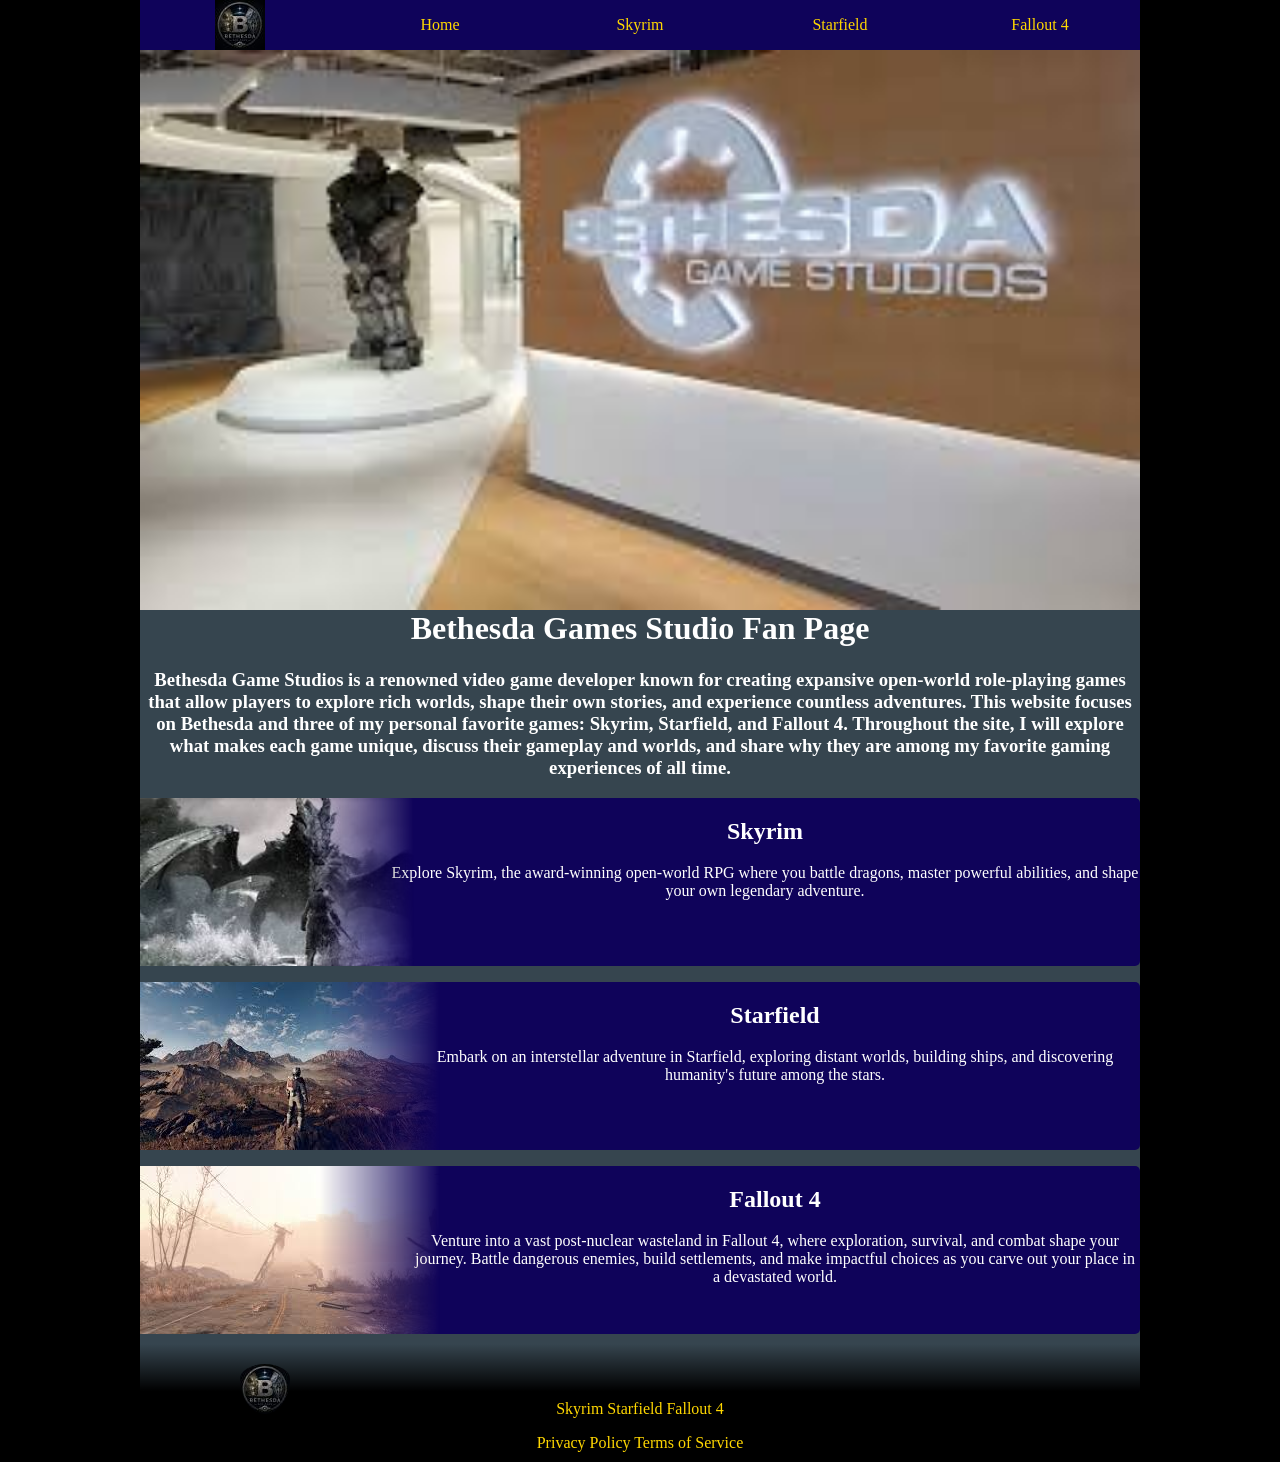
<file: index.html>
<!DOCTYPE html>
<html lang="en">
<head>
    <meta charset="UTF-8">
    <meta name="viewport" content="width=device-width, initial-scale=1.0">
    <title>Document</title>
    <link type="text/css" rel="stylesheet" href="styles.css">
</head>
<body>
    <header>
        <nav>
            <a href="index.html">
            <img class="logo" src="images/logo.jpg" alt="site logo">
            </a>
            <a href="index.html">Home</a>
            <a href="skyrim.html">Skyrim</a>
            <a href="starfield.html">Starfield</a>
            <a href="fallout4.html">Fallout 4</a>
        </nav>
        <div id="hero">
            <img src="images/index_backgrnd.jpg" alt="Bethesda Game Studio" id="hero_img">
        </div>
    </header>
    <div id="content">
        <h1>Bethesda Games Studio Fan Page</h1>
        <h3>Bethesda Game Studios is a renowned video game developer known for creating expansive open-world role-playing games that allow players to explore rich worlds, shape their own stories, and experience countless adventures. This website focuses on Bethesda and three of my personal favorite games: Skyrim, Starfield, and Fallout 4. Throughout the site, I will explore what makes each game unique, discuss their gameplay and worlds, and share why they are among my favorite gaming experiences of all time.</h3>

        <div id="intro_blocks">
        <a href="skyrim.html" id="skyrim_intro">
            <img class="intro_img" src="images/skyrim_dragon.jpg" alt="dragon attacks the dragonborn">
            <div class="intro_txt">
                <h2>Skyrim</h2>
                <p>Explore Skyrim, the award-winning open-world RPG where you battle dragons, master powerful abilities, and shape your own legendary adventure.</p>
            </div>
        </a>

        <a href="starfield.html" id="starfield_intro">
            <img class="intro_img" src="images/starfield_wasteland.jpg" alt="a lone astronot looks over a mountainous wasteland">
            <div class="intro_txt">
                <h2>Starfield</h2>
                <p>Embark on an interstellar adventure in Starfield, exploring distant worlds, building ships, and discovering humanity's future among the stars.</p>
            </div>
        </a>

        <a href="fallout4.html" id="fallout4_intro">
            <img class="intro_img" src="images/fallout_devistation.jpg" alt="dust chokes the air in a devistated urban district">
            <div class="intro_txt">
                <h2>Fallout 4</h2>
                <p>Venture into a vast post-nuclear wasteland in Fallout 4, where exploration, survival, and combat shape your journey. Battle dangerous enemies, build settlements, and make impactful choices as you carve out your place in a devastated world.</p>
            </div>
            </a>
        </div>
        <footer>
            
            <a href="index.html">
            <img id="f_logo" src="images/logo.jpg" alt="site logo">
            </a>
            <div id="footer_nav">
                <a href="skyrim.html">Skyrim</a>
                <a href="starfield.html">Starfield</a>
                <a href="fallout4.html">Fallout 4</a>
            </div>
            <div id="socials">
                <a href="instagram.com"></a>
                <a href="facebook.com"></a>
                <a href="twitter.com"></a>
            </div>
            <div id="footer_terms">
                <p></p>
                <a>Privacy Policy</a>
                <a>Terms of Service</a>
            </div>
        </footer>
    </div>
    
</body>
</html>
</file>
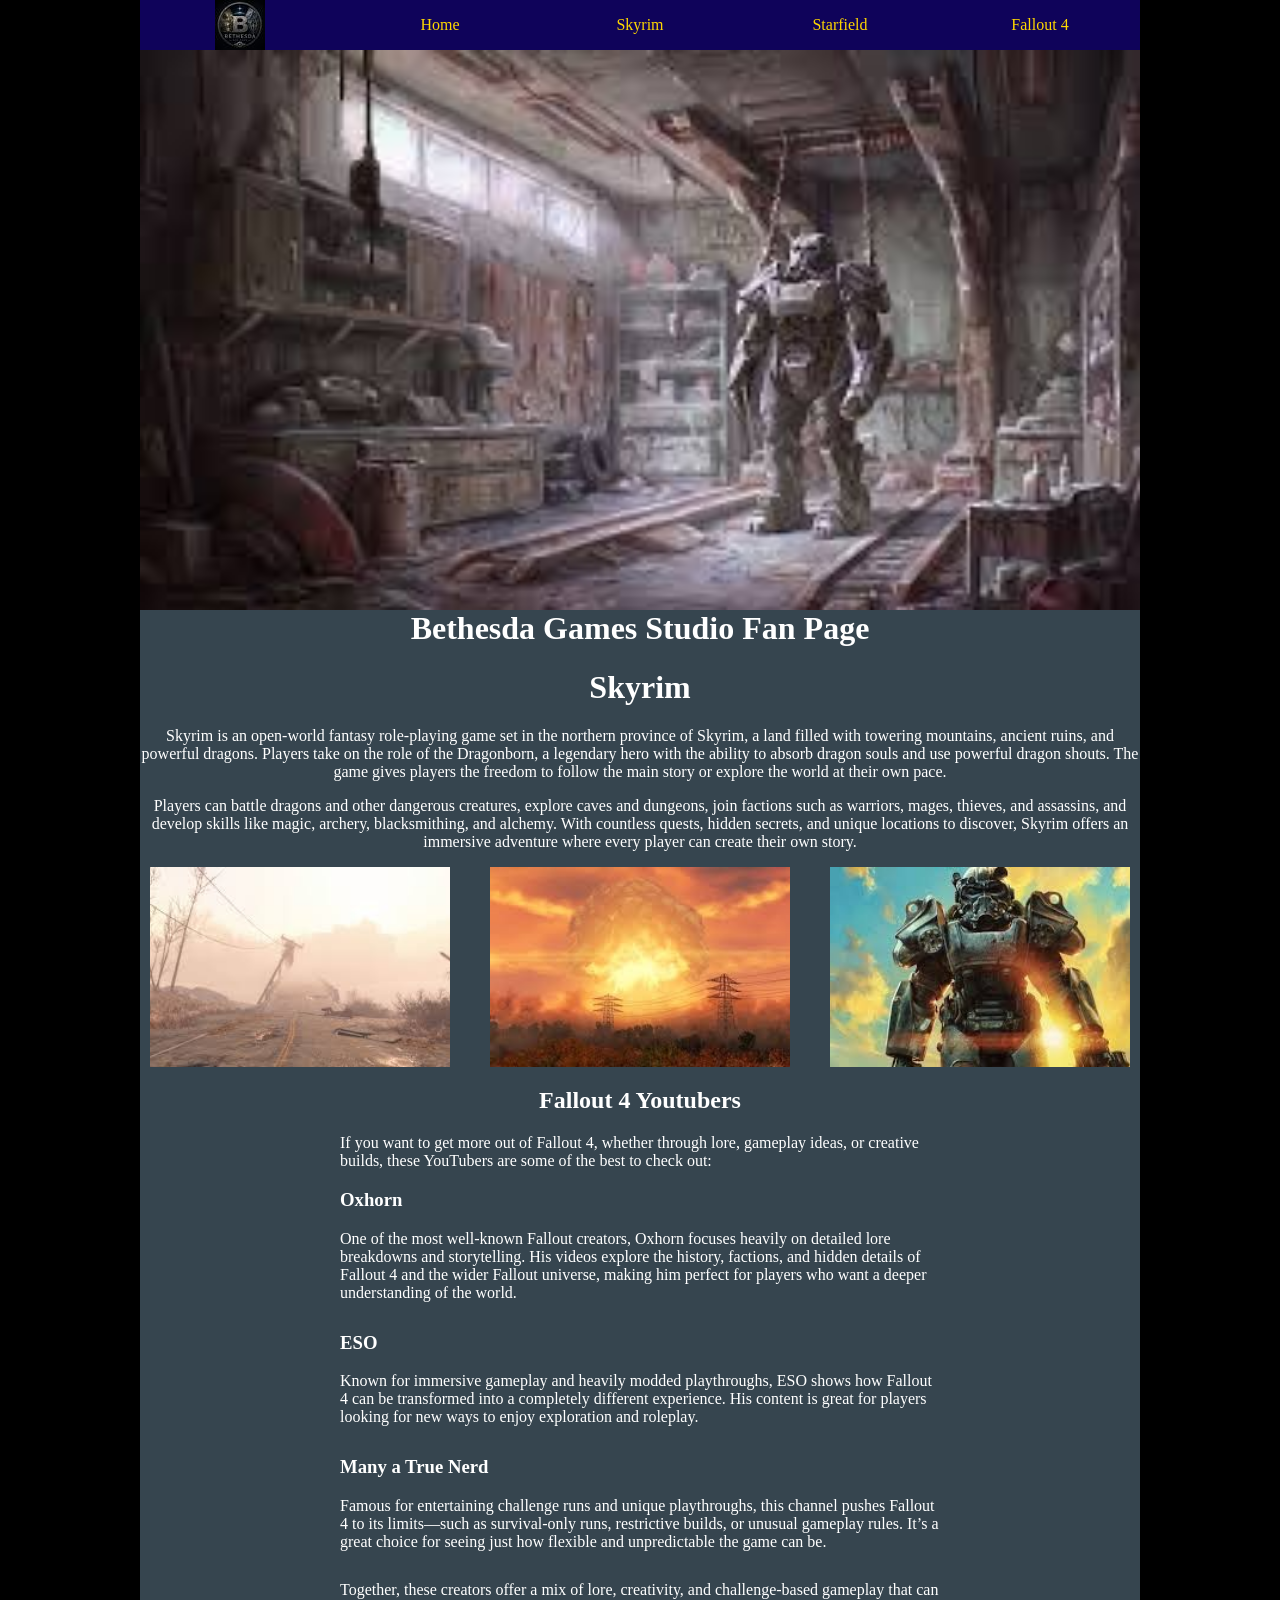
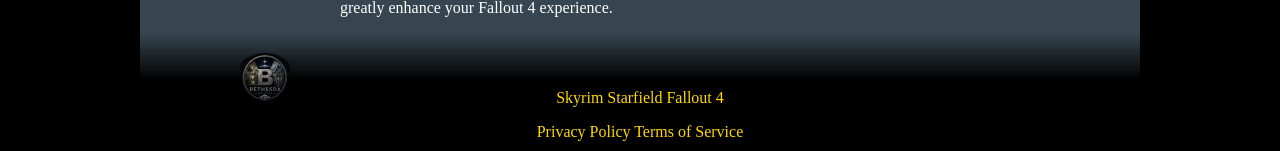
<file: fallout4.html>
<!DOCTYPE html>
<html lang="en">
<head>
    <meta charset="UTF-8">
    <meta name="viewport" content="width=device-width, initial-scale=1.0">
    <title>Skyrim | Bethesda Game Studios Fan Page</title>
    <link type="text/css" rel="stylesheet" href="styles.css">
</head>

<body>
    <header>
        <nav>
            <a href="index.html">
            <img class="logo" src="images/logo.jpg">
            </a>
            <a href="index.html">Home</a>
            <a href="skyrim.html">Skyrim</a>
            <a href="starfield.html">Starfield</a>
            <a href="fallout4.html">Fallout 4</a>
        </nav>
        
        <div id="hero">
            <img src="images/fallout_backgrnd.jpg" alt="fallout 4 background" id="hero_img">
            
        </div>
    </header>
    <div id="content">
        <h1>Bethesda Games Studio Fan Page</h1>
        <h1>Skyrim</h1>
        <p>Skyrim is an open-world fantasy role-playing game set in the northern province of Skyrim, a land filled with towering mountains, ancient ruins, and powerful dragons. Players take on the role of the Dragonborn, a legendary hero with the ability to absorb dragon souls and use powerful dragon shouts. The game gives players the freedom to follow the main story or explore the world at their own pace.</p>

        <p>Players can battle dragons and other dangerous creatures, explore caves and dungeons, join factions such as warriors, mages, thieves, and assassins, and develop skills like magic, archery, blacksmithing, and alchemy. With countless quests, hidden secrets, and unique locations to discover, Skyrim offers an immersive adventure where every player can create their own story.</p>

        <div id="gallery">
            <img class="gallery_img" src="images/fallout_devistation.jpg">
            <img class="gallery_img" src="images/fallout_mushroom_cloud.jpg">
            <img class="gallery_img" src="images/fallout_ranger.jpg">

        </div>
        <h2>Fallout 4 Youtubers</h2>
        <div id="youtubers">
        <p>If you want to get more out of Fallout 4, whether through lore, gameplay ideas, or creative builds, these YouTubers are some of the best to check out:</p>
        
        <div class="youtuber">
            <h3>Oxhorn</h3>
            <p>One of the most well-known Fallout creators, Oxhorn focuses heavily on detailed lore breakdowns and storytelling. His videos explore the history, factions, and hidden details of Fallout 4 and the wider Fallout universe, making him perfect for players who want a deeper understanding of the world.</p>
        </div>
        <div class="youtuber">
            <h3>ESO</h3>
            <p>Known for immersive gameplay and heavily modded playthroughs, ESO shows how Fallout 4 can be transformed into a completely different experience. His content is great for players looking for new ways to enjoy exploration and roleplay.</p>
        </div>
         <div class="youtuber">
            <h3>Many a True Nerd</h3>
            <p>Famous for entertaining challenge runs and unique playthroughs, this channel pushes Fallout 4 to its limits—such as survival-only runs, restrictive builds, or unusual gameplay rules. It’s a great choice for seeing just how flexible and unpredictable the game can be.</p>
        </div>
        <p>Together, these creators offer a mix of lore, creativity, and challenge-based gameplay that can greatly enhance your Fallout 4 experience.</p>
        
        </div>

        <footer>
            
            <a href="index.html">
            <img id="f_logo" src="images/logo.jpg" alt="site logo">
            </a>
            <div id="footer_nav">
                <a href="skyrim.html">Skyrim</a>
                <a href="starfield.html">Starfield</a>
                <a href="fallout4.html">Fallout 4</a>
            </div>
            <div id="socials">
                <a href="instagram.com"></a>
                <a href="facebook.com"></a>
                <a href="twitter.com"></a>
            </div>
            <div id="footer_terms">
                <p></p>
                <a>Privacy Policy</a>
                <a>Terms of Service</a>
            </div>
        </footer>
    </div>
    
</body>
</html>
</file>
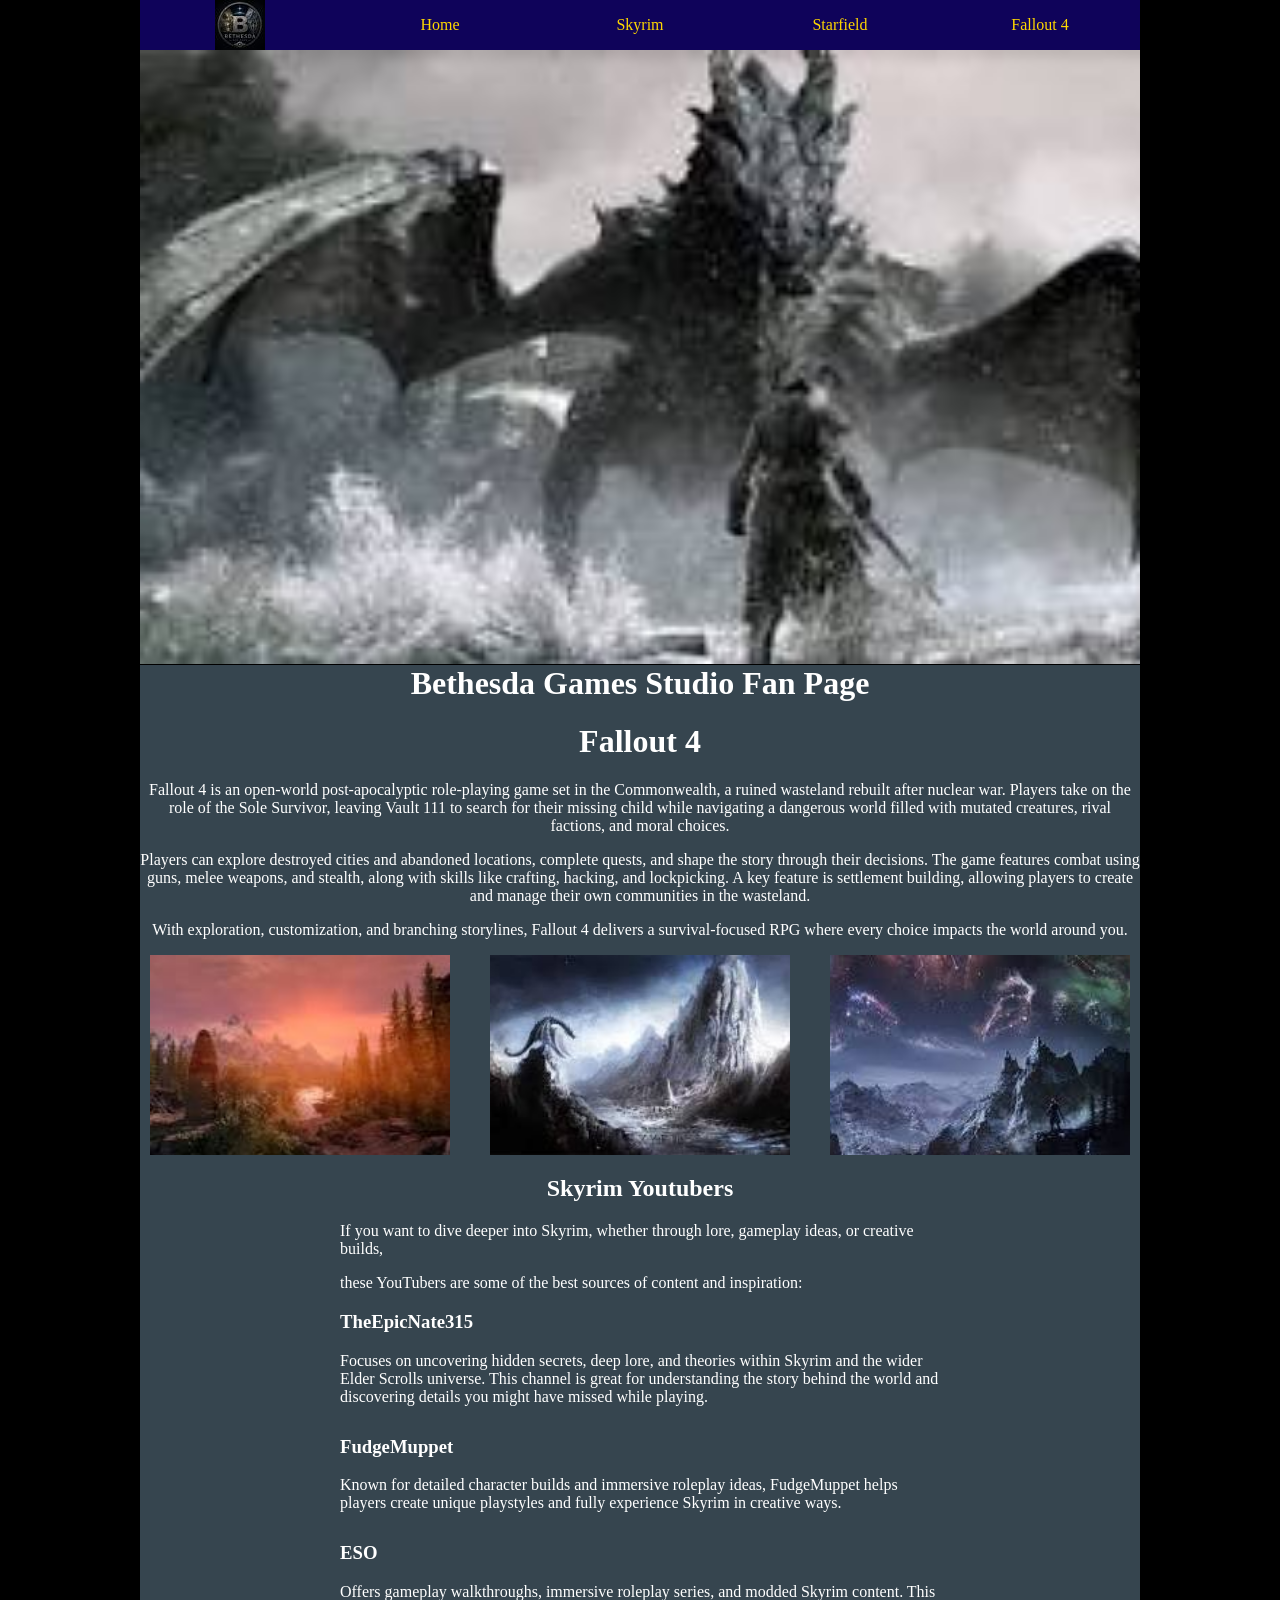
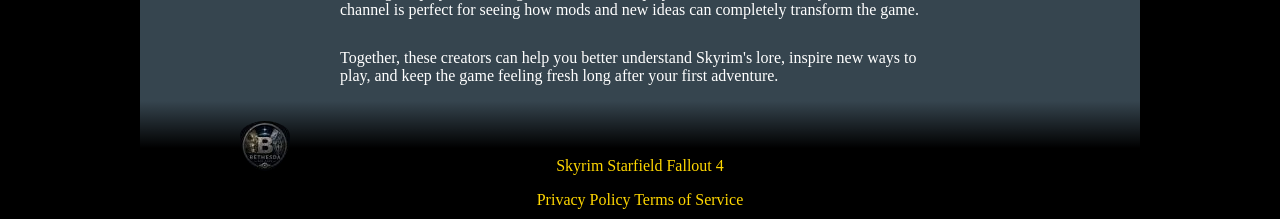
<file: skyrim.html>
<!DOCTYPE html>
<html lang="en">
<head>
    <meta charset="UTF-8">
    <meta name="viewport" content="width=device-width, initial-scale=1.0">
    <title>Skyrim | Bethesda Game Studios Fan Page</title>
    <link type="text/css" rel="stylesheet" href="styles.css">
</head>

<body>
    <header>
        <nav>
            <a href="index.html">
            <img class="logo" src="images/logo.jpg">
            </a>
            <a href="index.html">Home</a>
            <a href="skyrim.html">Skyrim</a>
            <a href="starfield.html">Starfield</a>
            <a href="fallout4.html">Fallout 4</a>
        </nav>
        
        <div id="hero">
            <img src="images/skyrim_dragon.jpg" alt="Skyrim dragon" id="hero_img">
            
        </div>
    </header>
    <div id="content">
        <h1>Bethesda Games Studio Fan Page</h1>
        <h1>Fallout 4</h1>
        <p>Fallout 4 is an open-world post-apocalyptic role-playing game set in the Commonwealth, a ruined wasteland rebuilt after nuclear war. Players take on the role of the Sole Survivor, leaving Vault 111 to search for their missing child while navigating a dangerous world filled with mutated creatures, rival factions, and moral choices.</p>

        <p>Players can explore destroyed cities and abandoned locations, complete quests, and shape the story through their decisions. The game features combat using guns, melee weapons, and stealth, along with skills like crafting, hacking, and lockpicking. A key feature is settlement building, allowing players to create and manage their own communities in the wasteland.</p>
        
        <p>With exploration, customization, and branching storylines, Fallout 4 delivers a survival-focused RPG where every choice impacts the world around you.</p>

        <div id="gallery">
            <img class="gallery_img" src="images/skyrim_sunset.jpg">
            <img class="gallery_img" src="images/skyrim_backgrnd.jpg">
            <img class="gallery_img" src="images/skyrim_night.jpg">

        </div>
        
        <h2>Skyrim Youtubers</h2>
        <div id="youtubers">
        <p>If you want to dive deeper into Skyrim, whether through lore, gameplay ideas, or creative builds, </p>
        <p>these YouTubers are some of the best sources of content and inspiration:</p>
        
        <div class="youtuber">
            <h3>TheEpicNate315</h3>
            <p>Focuses on uncovering hidden secrets, deep lore, and theories within Skyrim and the wider Elder Scrolls universe. This channel is great for understanding the story behind the world and discovering details you might have missed while playing.</p>
        </div>
        <div class="youtuber">
            <h3>FudgeMuppet</h3>
            <p>Known for detailed character builds and immersive roleplay ideas, FudgeMuppet helps players create unique playstyles and fully experience Skyrim in creative ways.</p>
        </div>
         <div class="youtuber">
            <h3>ESO</h3>
            <p>Offers gameplay walkthroughs, immersive roleplay series, and modded Skyrim content. This channel is perfect for seeing how mods and new ideas can completely transform the game.</p>
        </div>
        <p>Together, these creators can help you better understand Skyrim's lore, inspire new ways to play, and keep the game feeling fresh long after your first adventure.</p>

        </div>

        <footer>
            
            <a href="index.html">
            <img id="f_logo" src="images/logo.jpg" alt="site logo">
            </a>
            <div id="footer_nav">
                <a href="skyrim.html">Skyrim</a>
                <a href="starfield.html">Starfield</a>
                <a href="fallout4.html">Fallout 4</a>
            </div>
            <div id="socials">
                <a href="instagram.com"></a>
                <a href="facebook.com"></a>
                <a href="twitter.com"></a>
            </div>
            <div id="footer_terms">
                <p></p>
                <a>Privacy Policy</a>
                <a>Terms of Service</a>
            </div>
        </footer>
    </div>
    
</body>
</html>
</file>
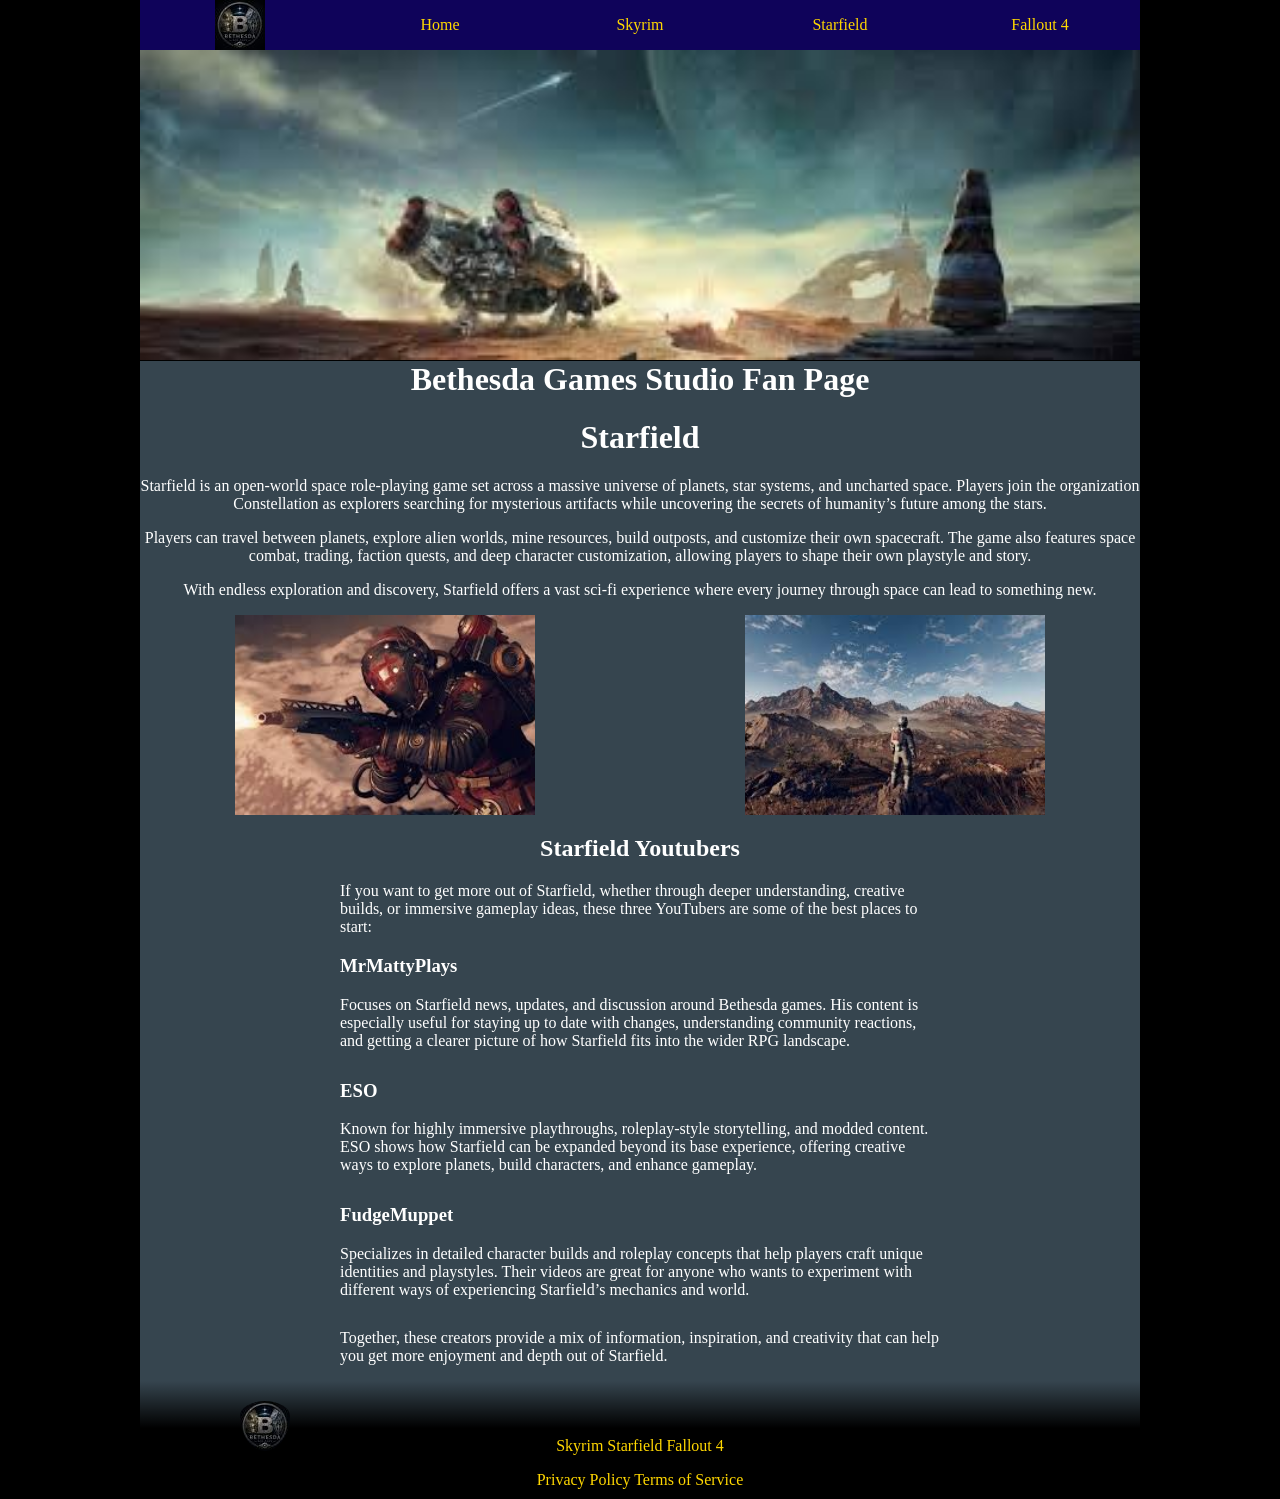
<file: starfield.html>
<!DOCTYPE html>
<html lang="en">
<head>
    <meta charset="UTF-8">
    <meta name="viewport" content="width=device-width, initial-scale=1.0">
    <title>Skyrim | Bethesda Game Studios Fan Page</title>
    <link type="text/css" rel="stylesheet" href="styles.css">
</head>

<body>
    <header>
        <nav>
            <a href="index.html">
            <img class="logo" src="images/logo.jpg">
            </a>
            <a href="index.html">Home</a>
            <a href="skyrim.html">Skyrim</a>
            <a href="starfield.html">Starfield</a>
            <a href="fallout4.html">Fallout 4</a>
        </nav>
        
        <div id="hero">
            <img src="images/starfield_backgrnd.jpg" alt="Skyrim dragon" id="hero_img">
            
        </div>
    </header>

    <div id="content">
        <h1>Bethesda Games Studio Fan Page</h1>
        <h1>Starfield</h1>
        <p>Starfield is an open-world space role-playing game set across a massive universe of planets, star systems, and uncharted space. Players join the organization Constellation as explorers searching for mysterious artifacts while uncovering the secrets of humanity’s future among the stars.</p>

        <p>Players can travel between planets, explore alien worlds, mine resources, build outposts, and customize their own spacecraft. The game also features space combat, trading, faction quests, and deep character customization, allowing players to shape their own playstyle and story.</p>
        
        <p>With endless exploration and discovery, Starfield offers a vast sci-fi experience where every journey through space can lead to something new.</p>

        <div id="gallery">
            <img class="gallery_img" src="images/starfield_flamethrower.jpg">
            <img class="gallery_img" src="images/starfield_wasteland.jpg">

        </div>
        <h2>Starfield Youtubers</h2>
        <div id="youtubers">
        <p>If you want to get more out of Starfield, whether through deeper understanding, creative builds, or immersive gameplay ideas, these three YouTubers are some of the best places to start:</p>
        
        <div class="youtuber">
            <h3>MrMattyPlays</h3>
            <p>Focuses on Starfield news, updates, and discussion around Bethesda games. His content is especially useful for staying up to date with changes, understanding community reactions, and getting a clearer picture of how Starfield fits into the wider RPG landscape.</p>
        </div>
        <div class="youtuber">
            <h3>ESO</h3>
            <p>Known for highly immersive playthroughs, roleplay-style storytelling, and modded content. ESO shows how Starfield can be expanded beyond its base experience, offering creative ways to explore planets, build characters, and enhance gameplay.</p>
        </div>
         <div class="youtuber">
            <h3>FudgeMuppet</h3>
            <p>Specializes in detailed character builds and roleplay concepts that help players craft unique identities and playstyles. Their videos are great for anyone who wants to experiment with different ways of experiencing Starfield’s mechanics and world.</p>
        </div>
        <p>Together, these creators provide a mix of information, inspiration, and creativity that can help you get more enjoyment and depth out of Starfield.</p>

        </div>

        <footer>
            
            <a href="index.html">
            <img id="f_logo" src="images/logo.jpg" alt="site logo">
            </a>
            <div id="footer_nav">
                <a href="skyrim.html">Skyrim</a>
                <a href="starfield.html">Starfield</a>
                <a href="fallout4.html">Fallout 4</a>
            </div>
            <div id="socials">
                <a href="instagram.com"></a>
                <a href="facebook.com"></a>
                <a href="twitter.com"></a>
            </div>
            <div id="footer_terms">
                <p></p>
                <a>Privacy Policy</a>
                <a>Terms of Service</a>
            </div>
            </div>
        </footer>
    </div>
</body>
</html>
</file>
<file: styles.css>
body {
    margin:0 auto;
    background-color: black;
    width: 95%;
    max-width: 1000px;
}

#content {
    background-color:#36454f;
    text-align: center;
    margin-top: -25px;
}

#hero_img {
    width: 100%;
}

nav {
    background-color:#0f035a;
    display: flex;
    justify-content: space-around;
    align-items: stretch;
    margin: 0 auto;
}

a {
    text-decoration: none;
    color:gold;
}

nav a {
    display: flex;
    align-items: center;
    justify-content: center;
    width: 100%;
}

nav a:hover {
    background-image: linear-gradient(to left, transparent 0%, black 40%, black 60%, transparent 100%);
}

h1, h3, p, h2 {
    color: white;
}

#intro_blocks {
    display: grid;
    grid-template-rows: repeat(3, 1fr);
    gap: 1rem;
}

#skyrim_intro {
    grid-column: 1;
    grid-row: 1;
    background-color: #0f035a;
    border-radius: 5px;
     display: grid;
    grid-template-columns: 250px 1fr;
}

#starfield_intro {
    grid-column: 1;
    grid-row: 2;
    background-color: #0f035a;
    border-radius: 5px;
    display: grid;
    grid-template-columns: 270px 1fr;
}

#fallout4_intro {
    grid-column: 1;
    grid-row: 3;
    background-color: #0f035a;
    border-radius: 5px;
     display: grid;
    grid-template-columns: 270px 1fr;
}

.intro_img {
    height: 100%;
    grid-column: 1;
    grid-row: 1;
    margin-top:auto;
    margin-bottom: auto;
    mask-image: linear-gradient(to right,black 60%, transparent 100%);
    -webkit-mask-image: linear-gradient(to right,black 60%, transparent 100%);
}

.intro_txt {
    grid-column: 2;
    grid-row:1;
}

footer {
    display: grid;
    grid-template-columns: 1fr 2fr 1fr;
    grid-template-rows: auto auto;
    margin-top: 10px;
    background: linear-gradient(to top, black 60%, transparent 100%);
    padding-bottom: 10px;
}

#f_logo {
    grid-column: 1;
    grid-row: 2;
    padding-top: 20px;
    border-radius: 50%
}

#footer_nav {
    grid-column: 2;
    grid-row: 1;
    margin-top: auto;
}
#socials {
    grid-column: 3;
    grid-row: 1;
}

#footer_terms {
    grid-column: 2;
    grid-row: 2;
}
/* Skyrim page */

#gallery {
    display: flex;
    justify-content: space-around;
    gap: 20px;
}

.gallery_img {
    width: 30%;
    height: 200px;
    object-fit: cover;
}

.youtuber {
    margin-bottom: 30px;
}

#youtubers {
    max-width: 600px;
    margin: 0 auto;
    text-align: left;
}
#starfield-content {
    background-color: #36454f;
}
</file>
